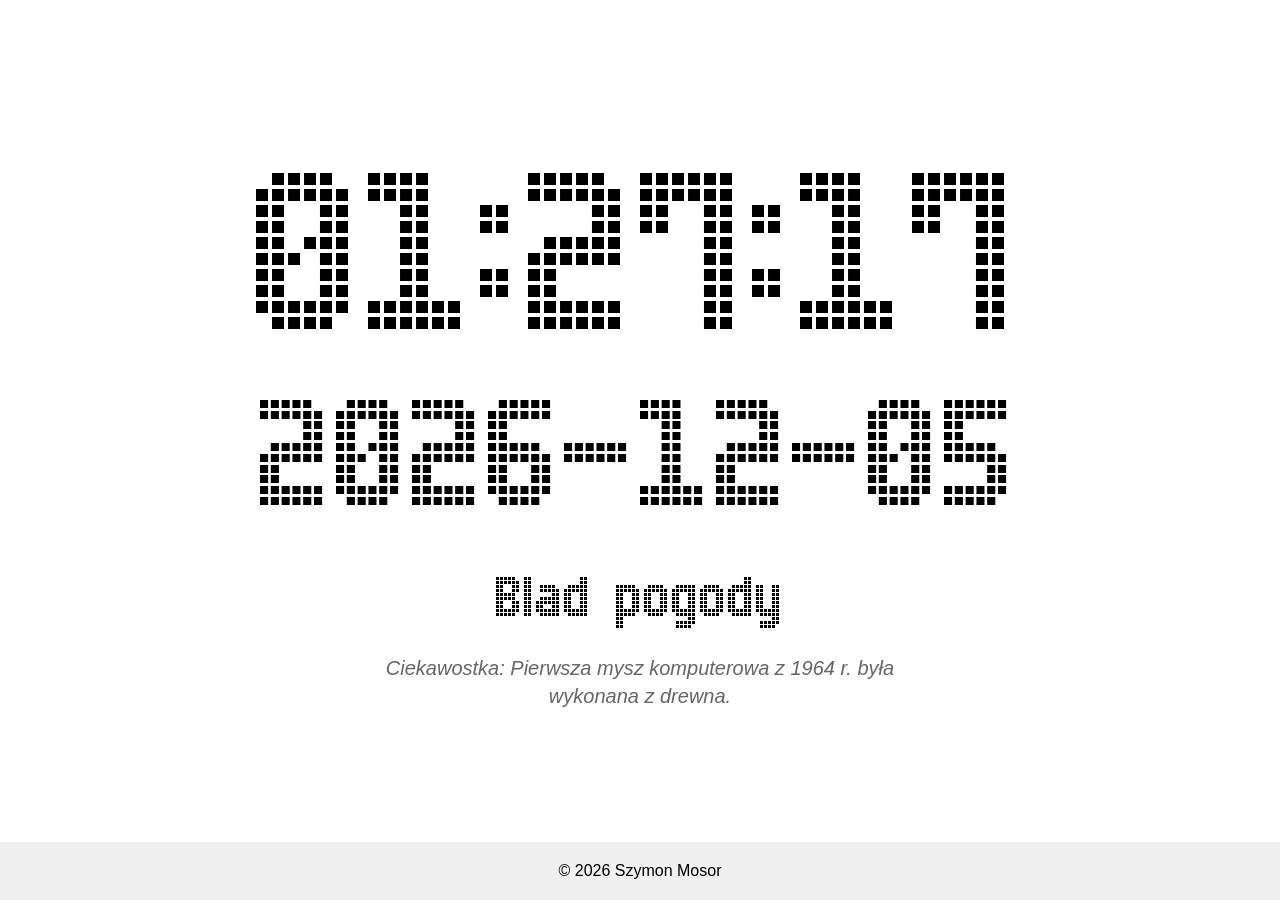
<file: index.html>
<!DOCTYPE html>
<html lang="en">

<head>
    <meta charset="UTF-8">
    <meta name="viewport" content="width=device-width, initial-scale=1.0">
    <title>Zegar1 - SM</title>
    <link rel="stylesheet" href="led/stylesheet.css">
</head>

<body>
    <main class="clock-container">
        <zegar>00:00:00</zegar>
        <data>0000-00-00</data>
        <div id="weather" class="weather-info">Ładowanie pogody...</div>
        <div id="fact" class="fact-info"></div>
    </main>
    <footer>&copy; 2026 Szymon Mosor</footer>
    <script src="skrypt.js"></script>
</body>

</html>
</file>
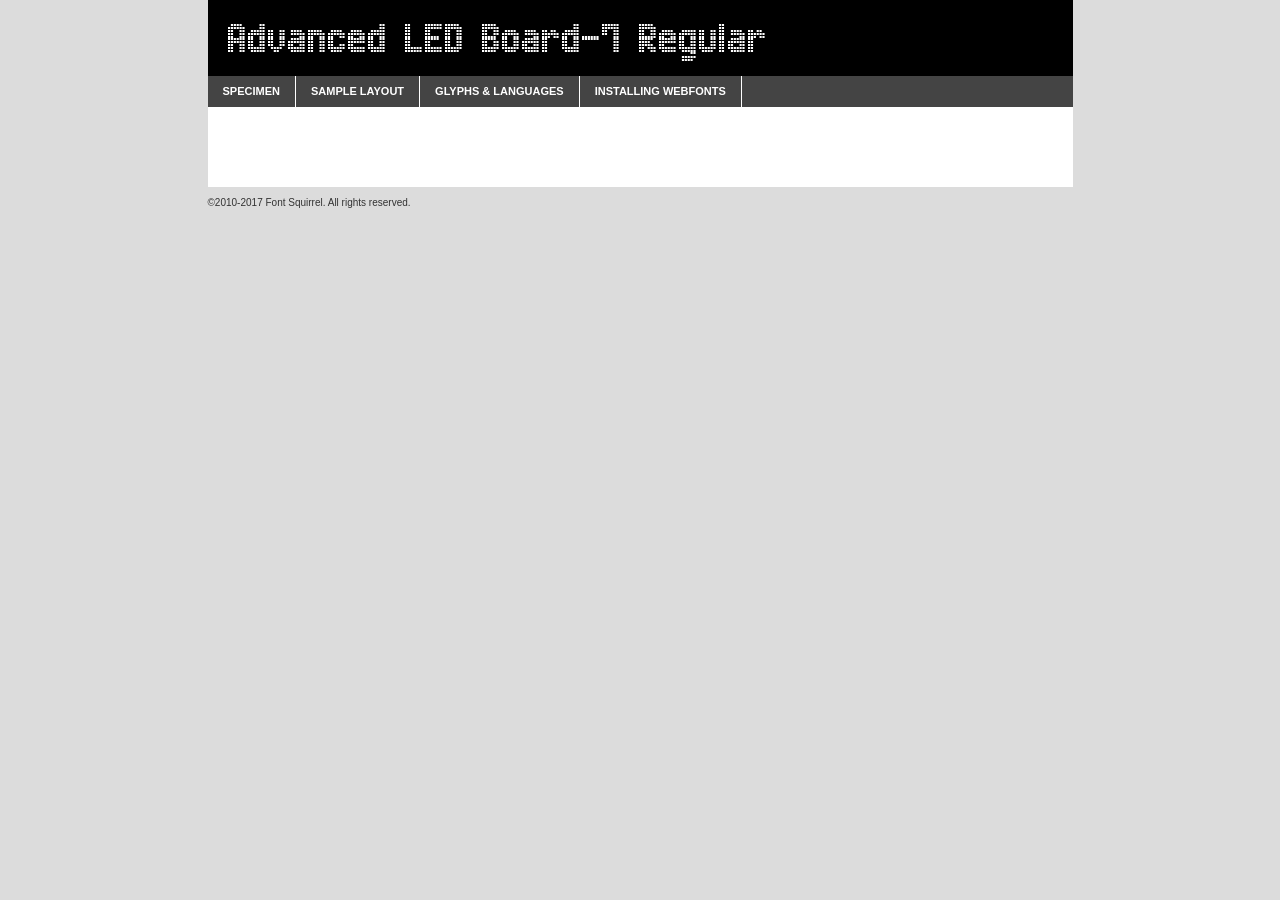
<file: led/advanced_led_board-7-demo.html>
<!DOCTYPE html PUBLIC "-//W3C//DTD XHTML 1.0 Transitional//EN"
        "http://www.w3.org/TR/xhtml1/DTD/xhtml1-transitional.dtd">

<html xmlns="http://www.w3.org/1999/xhtml" xml:lang="en" lang="en">
<head>
    <meta http-equiv="Content-Type" content="text/html; charset=utf-8"/>
    <script src="http://ajax.googleapis.com/ajax/libs/jquery/1.7.2/jquery.min.js" type="text/javascript" charset="utf-8"></script>
    <script type="text/javascript">
		(function($) {
			$.fn.easyTabs = function(option) {
				var param = jQuery.extend({ fadeSpeed: 'fast', defaultContent: 1, activeClass: 'active' }, option);
				$(this).each(function() {
					var thisId = '#' + this.id;
					if ( param.defaultContent == '' )
					{
						param.defaultContent = 1;
					}
					if ( typeof param.defaultContent == 'number' )
					{
						var defaultTab = $(thisId + ' .tabs li:eq(' + (param.defaultContent - 1) + ') a').attr('href').substr(1);
					}
					else
					{
						var defaultTab = param.defaultContent;
					}
					$(thisId + ' .tabs li a').each(function() {
						var tabToHide = $(this).attr('href').substr(1);
						$('#' + tabToHide).addClass('easytabs-tab-content');
					});
					hideAll();
					changeContent(defaultTab);

					function hideAll() {$(thisId + ' .easytabs-tab-content').hide();}

					function changeContent(tabId)
					{
						hideAll();
						$(thisId + ' .tabs li').removeClass(param.activeClass);
						$(thisId + ' .tabs li a[href=#' + tabId + ']').closest('li').addClass(param.activeClass);
						if ( param.fadeSpeed != 'none' )
						{
							$(thisId + ' #' + tabId).fadeIn(param.fadeSpeed);
						}
						else
						{
							$(thisId + ' #' + tabId).show();
						}
					}

					$(thisId + ' .tabs li').click(function() {
						var tabId = $(this).find('a').attr('href').substr(1);
						changeContent(tabId);
						return false;
					});
				});
			}
		})(jQuery);
    </script>
    <link rel="stylesheet" href="specimen_files/specimen_stylesheet.css" type="text/css" charset="utf-8"/>
    <link rel="stylesheet" href="stylesheet.css" type="text/css" charset="utf-8"/>

    <style type="text/css">
        		body {
			font-family: 'advanced_led_board-7regular';
        		}

            </style>

    <title>Advanced LED Board-7 Regular Specimen</title>


    <script type="text/javascript" charset="utf-8">
		$(document).ready(function() {
			$('#container').easyTabs({ defaultContent: 1 });
		});
    </script>
</head>

<body>
<div id="container">
    <div id="header">
		Advanced LED Board-7 Regular    </div>
    <ul class="tabs">
        <li><a href="#specimen">Specimen</a></li>
        <li><a href="#layout">Sample Layout</a></li>
                <li><a href="#glyphs">Glyphs &amp; Languages</a></li>
        <li><a href="#installing">Installing Webfonts</a></li>

    </ul>

    <div id="main_content">


        <div id="specimen">

            <div class="section">
                <div class="grid12 firstcol">
                    <div class="huge">AaBb</div>
                </div>
            </div>

            <div class="section">
                <div class="glyph_range">A&#x200B;B&#x200b;C&#x200b;D&#x200b;E&#x200b;F&#x200b;G&#x200b;H&#x200b;I&#x200b;J&#x200b;K&#x200b;L&#x200b;M&#x200b;N&#x200b;O&#x200b;P&#x200b;Q&#x200b;R&#x200b;S&#x200b;T&#x200b;U&#x200b;V&#x200b;W&#x200b;X&#x200b;Y&#x200b;Z&#x200b;a&#x200b;b&#x200b;c&#x200b;d&#x200b;e&#x200b;f&#x200b;g&#x200b;h&#x200b;i&#x200b;j&#x200b;k&#x200b;l&#x200b;m&#x200b;n&#x200b;o&#x200b;p&#x200b;q&#x200b;r&#x200b;s&#x200b;t&#x200b;u&#x200b;v&#x200b;w&#x200b;x&#x200b;y&#x200b;z&#x200b;1&#x200b;2&#x200b;3&#x200b;4&#x200b;5&#x200b;6&#x200b;7&#x200b;8&#x200b;9&#x200b;0&#x200b;&amp;&#x200b;.&#x200b;,&#x200b;?&#x200b;!&#x200b;&#64;&#x200b;(&#x200b;)&#x200b;#&#x200b;$&#x200b;%&#x200b;*&#x200b;+&#x200b;-&#x200b;=&#x200b;:&#x200b;;</div>
            </div>
            <div class="section">
                <div class="grid12 firstcol">
                    <table class="sample_table">
                        <tr>
                            <td>10</td>
                            <td class="size10">abcdefghijklmnopqrstuvwxyzABCDEFGHIJKLMNOPQRSTUVWXYZ0123456789abcdefghijklmnopqrstuvwxyzABCDEFGHIJKLMNOPQRSTUVWXYZ0123456789abcdefghijklmnopqrstuvwxyzABCDEFGHIJKLMNOPQRSTUVWXYZ</td>
                        </tr>
                        <tr>
                            <td>11</td>
                            <td class="size11">abcdefghijklmnopqrstuvwxyzABCDEFGHIJKLMNOPQRSTUVWXYZ0123456789abcdefghijklmnopqrstuvwxyzABCDEFGHIJKLMNOPQRSTUVWXYZ0123456789abcdefghijklmnopqrstuvwxyzABCDEFGHIJKLMNOPQRSTUVWXYZ</td>
                        </tr>
                        <tr>
                            <td>12</td>
                            <td class="size12">abcdefghijklmnopqrstuvwxyzABCDEFGHIJKLMNOPQRSTUVWXYZ0123456789abcdefghijklmnopqrstuvwxyzABCDEFGHIJKLMNOPQRSTUVWXYZ0123456789abcdefghijklmnopqrstuvwxyzABCDEFGHIJKLMNOPQRSTUVWXYZ</td>
                        </tr>
                        <tr>
                            <td>13</td>
                            <td class="size13">abcdefghijklmnopqrstuvwxyzABCDEFGHIJKLMNOPQRSTUVWXYZ0123456789abcdefghijklmnopqrstuvwxyzABCDEFGHIJKLMNOPQRSTUVWXYZ0123456789abcdefghijklmnopqrstuvwxyzABCDEFGHIJKLMNOPQRSTUVWXYZ</td>
                        </tr>
                        <tr>
                            <td>14</td>
                            <td class="size14">abcdefghijklmnopqrstuvwxyzABCDEFGHIJKLMNOPQRSTUVWXYZ0123456789abcdefghijklmnopqrstuvwxyzABCDEFGHIJKLMNOPQRSTUVWXYZ0123456789abcdefghijklmnopqrstuvwxyzABCDEFGHIJKLMNOPQRSTUVWXYZ</td>
                        </tr>
                        <tr>
                            <td>16</td>
                            <td class="size16">abcdefghijklmnopqrstuvwxyzABCDEFGHIJKLMNOPQRSTUVWXYZ0123456789abcdefghijklmnopqrstuvwxyzABCDEFGHIJKLMNOPQRSTUVWXYZ</td>
                        </tr>
                        <tr>
                            <td>18</td>
                            <td class="size18">abcdefghijklmnopqrstuvwxyzABCDEFGHIJKLMNOPQRSTUVWXYZ0123456789abcdefghijklmnopqrstuvwxyzABCDEFGHIJKLMNOPQRSTUVWXYZ</td>
                        </tr>
                        <tr>
                            <td>20</td>
                            <td class="size20">abcdefghijklmnopqrstuvwxyzABCDEFGHIJKLMNOPQRSTUVWXYZ0123456789abcdefghijklmnopqrstuvwxyzABCDEFGHIJKLMNOPQRSTUVWXYZ</td>
                        </tr>
                        <tr>
                            <td>24</td>
                            <td class="size24">abcdefghijklmnopqrstuvwxyzABCDEFGHIJKLMNOPQRSTUVWXYZ0123456789abcdefghijklmnopqrstuvwxyzABCDEFGHIJKLMNOPQRSTUVWXYZ</td>
                        </tr>
                        <tr>
                            <td>30</td>
                            <td class="size30">abcdefghijklmnopqrstuvwxyzABCDEFGHIJKLMNOPQRSTUVWXYZ0123456789abcdefghijklmnopqrstuvwxyzABCDEFGHIJKLMNOPQRSTUVWXYZ</td>
                        </tr>
                        <tr>
                            <td>36</td>
                            <td class="size36">abcdefghijklmnopqrstuvwxyzABCDEFGHIJKLMNOPQRSTUVWXYZ0123456789abcdefghijklmnopqrstuvwxyzABCDEFGHIJKLMNOPQRSTUVWXYZ</td>
                        </tr>
                        <tr>
                            <td>48</td>
                            <td class="size48">abcdefghijklmnopqrstuvwxyzABCDEFGHIJKLMNOPQRSTUVWXYZ0123456789abcdefghijklmnopqrstuvwxyzABCDEFGHIJKLMNOPQRSTUVWXYZ</td>
                        </tr>
                        <tr>
                            <td>60</td>
                            <td class="size60">abcdefghijklmnopqrstuvwxyzABCDEFGHIJKLMNOPQRSTUVWXYZ0123456789abcdefghijklmnopqrstuvwxyzABCDEFGHIJKLMNOPQRSTUVWXYZ</td>
                        </tr>
                        <tr>
                            <td>72</td>
                            <td class="size72">abcdefghijklmnopqrstuvwxyzABCDEFGHIJKLMNOPQRSTUVWXYZ0123456789abcdefghijklmnopqrstuvwxyzABCDEFGHIJKLMNOPQRSTUVWXYZ</td>
                        </tr>
                        <tr>
                            <td>90</td>
                            <td class="size90">abcdefghijklmnopqrstuvwxyzABCDEFGHIJKLMNOPQRSTUVWXYZ0123456789abcdefghijklmnopqrstuvwxyzABCDEFGHIJKLMNOPQRSTUVWXYZ</td>
                        </tr>
                    </table>

                </div>

            </div>


            <div class="section" id="bodycomparison">


                <div id="xheight">
                    <div class="fontbody">&#x25FC;&#x25FC;&#x25FC;&#x25FC;&#x25FC;&#x25FC;&#x25FC;&#x25FC;&#x25FC;&#x25FC;&#x25FC;&#x25FC;&#x25FC;&#x25FC;&#x25FC;&#x25FC;&#x25FC;&#x25FC;&#x25FC;&#x25FC;&#x25FC;&#x25FC;&#x25FC;&#x25FC;&#x25FC;&#x25FC;&#x25FC;&#x25FC;&#x25FC;&#x25FC;&#x25FC;&#x25FC;&#x25FC;&#x25FC;&#x25FC;&#x25FC;&#x25FC;&#x25FC;&#x25FC;&#x25FC;&#x25FC;&#x25FC;&#x25FC;&#x25FC;&#x25FC;&#x25FC;&#x25FC;&#x25FC;&#x25FC;&#x25FC;&#x25FC;&#x25FC;&#x25FC;&#x25FC;&#x25FC;&#x25FC;&#x25FC;&#x25FC;&#x25FC;&#x25FC;&#x25FC;&#x25FC;&#x25FC;&#x25FC;&#x25FC;&#x25FC;&#x25FC;&#x25FC;&#x25FC;&#x25FC;&#x25FC;&#x25FC;&#x25FC;&#x25FC;&#x25FC;&#x25FC;&#x25FC;&#x25FC;&#x25FC;&#x25FC;&#x25FC;&#x25FC;&#x25FC;&#x25FC;&#x25FC;&#x25FC;&#x25FC;&#x25FC;&#x25FC;&#x25FC;&#x25FC;&#x25FC;&#x25FC;&#x25FC;&#x25FC;&#x25FC;&#x25FC;&#x25FC;&#x25FC;body</div>
                    <div class="arialbody">body</div>
                    <div class="verdanabody">body</div>
                    <div class="georgiabody">body</div>
                </div>
                <div class="fontbody" style="z-index:1">
                    body<span>Advanced LED Board-7 Regular</span>
                </div>
                <div class="arialbody" style="z-index:1">
                    body<span>Arial</span>
                </div>
                <div class="verdanabody" style="z-index:1">
                    body<span>Verdana</span>
                </div>
                <div class="georgiabody" style="z-index:1">
                    body<span>Georgia</span>
                </div>


            </div>


            <div class="section psample psample_row1" id="">

                <div class="grid2 firstcol">
                    <p class="size10"><span>10.</span>Aenean lacinia bibendum nulla sed consectetur. Fusce dapibus, tellus ac cursus commodo, tortor mauris condimentum nibh, ut fermentum massa justo sit amet risus. Nullam id dolor id nibh ultricies vehicula ut id elit. Cum sociis natoque penatibus et magnis dis parturient montes, nascetur ridiculus mus. Nulla vitae elit libero, a pharetra augue.</p>

                </div>
                <div class="grid3">
                    <p class="size11"><span>11.</span>Aenean lacinia bibendum nulla sed consectetur. Fusce dapibus, tellus ac cursus commodo, tortor mauris condimentum nibh, ut fermentum massa justo sit amet risus. Nullam id dolor id nibh ultricies vehicula ut id elit. Cum sociis natoque penatibus et magnis dis parturient montes, nascetur ridiculus mus. Nulla vitae elit libero, a pharetra augue.</p>

                </div>
                <div class="grid3">
                    <p class="size12"><span>12.</span>Aenean lacinia bibendum nulla sed consectetur. Fusce dapibus, tellus ac cursus commodo, tortor mauris condimentum nibh, ut fermentum massa justo sit amet risus. Nullam id dolor id nibh ultricies vehicula ut id elit. Cum sociis natoque penatibus et magnis dis parturient montes, nascetur ridiculus mus. Nulla vitae elit libero, a pharetra augue.</p>

                </div>
                <div class="grid4">
                    <p class="size13"><span>13.</span>Aenean lacinia bibendum nulla sed consectetur. Fusce dapibus, tellus ac cursus commodo, tortor mauris condimentum nibh, ut fermentum massa justo sit amet risus. Nullam id dolor id nibh ultricies vehicula ut id elit. Cum sociis natoque penatibus et magnis dis parturient montes, nascetur ridiculus mus. Nulla vitae elit libero, a pharetra augue.</p>

                </div>
                <div class="white_blend"></div>

            </div>
            <div class="section psample psample_row2" id="">
                <div class="grid3 firstcol">
                    <p class="size14"><span>14.</span>Aenean lacinia bibendum nulla sed consectetur. Fusce dapibus, tellus ac cursus commodo, tortor mauris condimentum nibh, ut fermentum massa justo sit amet risus. Nullam id dolor id nibh ultricies vehicula ut id elit. Cum sociis natoque penatibus et magnis dis parturient montes, nascetur ridiculus mus. Nulla vitae elit libero, a pharetra augue.</p>

                </div>
                <div class="grid4">
                    <p class="size16"><span>16.</span>Aenean lacinia bibendum nulla sed consectetur. Fusce dapibus, tellus ac cursus commodo, tortor mauris condimentum nibh, ut fermentum massa justo sit amet risus. Nullam id dolor id nibh ultricies vehicula ut id elit. Cum sociis natoque penatibus et magnis dis parturient montes, nascetur ridiculus mus. Nulla vitae elit libero, a pharetra augue.</p>

                </div>
                <div class="grid5">
                    <p class="size18"><span>18.</span>Aenean lacinia bibendum nulla sed consectetur. Fusce dapibus, tellus ac cursus commodo, tortor mauris condimentum nibh, ut fermentum massa justo sit amet risus. Nullam id dolor id nibh ultricies vehicula ut id elit. Cum sociis natoque penatibus et magnis dis parturient montes, nascetur ridiculus mus. Nulla vitae elit libero, a pharetra augue.</p>

                </div>

                <div class="white_blend"></div>

            </div>

            <div class="section psample psample_row3" id="">
                <div class="grid5 firstcol">
                    <p class="size20"><span>20.</span>Aenean lacinia bibendum nulla sed consectetur. Fusce dapibus, tellus ac cursus commodo, tortor mauris condimentum nibh, ut fermentum massa justo sit amet risus. Nullam id dolor id nibh ultricies vehicula ut id elit. Cum sociis natoque penatibus et magnis dis parturient montes, nascetur ridiculus mus. Nulla vitae elit libero, a pharetra augue.</p>
                </div>
                <div class="grid7">
                    <p class="size24"><span>24.</span>Aenean lacinia bibendum nulla sed consectetur. Fusce dapibus, tellus ac cursus commodo, tortor mauris condimentum nibh, ut fermentum massa justo sit amet risus. Nullam id dolor id nibh ultricies vehicula ut id elit. Cum sociis natoque penatibus et magnis dis parturient montes, nascetur ridiculus mus. Nulla vitae elit libero, a pharetra augue.</p>
                </div>

                <div class="white_blend"></div>

            </div>

            <div class="section psample psample_row4" id="">
                <div class="grid12 firstcol">
                    <p class="size30"><span>30.</span>Aenean lacinia bibendum nulla sed consectetur. Fusce dapibus, tellus ac cursus commodo, tortor mauris condimentum nibh, ut fermentum massa justo sit amet risus. Nullam id dolor id nibh ultricies vehicula ut id elit. Cum sociis natoque penatibus et magnis dis parturient montes, nascetur ridiculus mus. Nulla vitae elit libero, a pharetra augue.</p>
                </div>
                <div class="white_blend"></div>

            </div>


            <div class="section psample psample_row1 fullreverse">
                <div class="grid2 firstcol">
                    <p class="size10"><span>10.</span>Aenean lacinia bibendum nulla sed consectetur. Fusce dapibus, tellus ac cursus commodo, tortor mauris condimentum nibh, ut fermentum massa justo sit amet risus. Nullam id dolor id nibh ultricies vehicula ut id elit. Cum sociis natoque penatibus et magnis dis parturient montes, nascetur ridiculus mus. Nulla vitae elit libero, a pharetra augue.</p>

                </div>
                <div class="grid3">
                    <p class="size11"><span>11.</span>Aenean lacinia bibendum nulla sed consectetur. Fusce dapibus, tellus ac cursus commodo, tortor mauris condimentum nibh, ut fermentum massa justo sit amet risus. Nullam id dolor id nibh ultricies vehicula ut id elit. Cum sociis natoque penatibus et magnis dis parturient montes, nascetur ridiculus mus. Nulla vitae elit libero, a pharetra augue.</p>

                </div>
                <div class="grid3">
                    <p class="size12"><span>12.</span>Aenean lacinia bibendum nulla sed consectetur. Fusce dapibus, tellus ac cursus commodo, tortor mauris condimentum nibh, ut fermentum massa justo sit amet risus. Nullam id dolor id nibh ultricies vehicula ut id elit. Cum sociis natoque penatibus et magnis dis parturient montes, nascetur ridiculus mus. Nulla vitae elit libero, a pharetra augue.</p>

                </div>
                <div class="grid4">
                    <p class="size13"><span>13.</span>Aenean lacinia bibendum nulla sed consectetur. Fusce dapibus, tellus ac cursus commodo, tortor mauris condimentum nibh, ut fermentum massa justo sit amet risus. Nullam id dolor id nibh ultricies vehicula ut id elit. Cum sociis natoque penatibus et magnis dis parturient montes, nascetur ridiculus mus. Nulla vitae elit libero, a pharetra augue.</p>

                </div>
                <div class="black_blend"></div>

            </div>

            <div class="section psample psample_row2 fullreverse">
                <div class="grid3 firstcol">
                    <p class="size14"><span>14.</span>Aenean lacinia bibendum nulla sed consectetur. Fusce dapibus, tellus ac cursus commodo, tortor mauris condimentum nibh, ut fermentum massa justo sit amet risus. Nullam id dolor id nibh ultricies vehicula ut id elit. Cum sociis natoque penatibus et magnis dis parturient montes, nascetur ridiculus mus. Nulla vitae elit libero, a pharetra augue.</p>

                </div>
                <div class="grid4">
                    <p class="size16"><span>16.</span>Aenean lacinia bibendum nulla sed consectetur. Fusce dapibus, tellus ac cursus commodo, tortor mauris condimentum nibh, ut fermentum massa justo sit amet risus. Nullam id dolor id nibh ultricies vehicula ut id elit. Cum sociis natoque penatibus et magnis dis parturient montes, nascetur ridiculus mus. Nulla vitae elit libero, a pharetra augue.</p>

                </div>
                <div class="grid5">
                    <p class="size18"><span>18.</span>Aenean lacinia bibendum nulla sed consectetur. Fusce dapibus, tellus ac cursus commodo, tortor mauris condimentum nibh, ut fermentum massa justo sit amet risus. Nullam id dolor id nibh ultricies vehicula ut id elit. Cum sociis natoque penatibus et magnis dis parturient montes, nascetur ridiculus mus. Nulla vitae elit libero, a pharetra augue.</p>

                </div>
                <div class="black_blend"></div>

            </div>

            <div class="section psample fullreverse psample_row3" id="">
                <div class="grid5 firstcol">
                    <p class="size20"><span>20.</span>Aenean lacinia bibendum nulla sed consectetur. Fusce dapibus, tellus ac cursus commodo, tortor mauris condimentum nibh, ut fermentum massa justo sit amet risus. Nullam id dolor id nibh ultricies vehicula ut id elit. Cum sociis natoque penatibus et magnis dis parturient montes, nascetur ridiculus mus. Nulla vitae elit libero, a pharetra augue.</p>
                </div>
                <div class="grid7">
                    <p class="size24"><span>24.</span>Aenean lacinia bibendum nulla sed consectetur. Fusce dapibus, tellus ac cursus commodo, tortor mauris condimentum nibh, ut fermentum massa justo sit amet risus. Nullam id dolor id nibh ultricies vehicula ut id elit. Cum sociis natoque penatibus et magnis dis parturient montes, nascetur ridiculus mus. Nulla vitae elit libero, a pharetra augue.</p>
                </div>

                <div class="black_blend"></div>

            </div>

            <div class="section psample fullreverse psample_row4" id="" style="border-bottom: 20px #000 solid;">
                <div class="grid12 firstcol">
                    <p class="size30"><span>30.</span>Aenean lacinia bibendum nulla sed consectetur. Fusce dapibus, tellus ac cursus commodo, tortor mauris condimentum nibh, ut fermentum massa justo sit amet risus. Nullam id dolor id nibh ultricies vehicula ut id elit. Cum sociis natoque penatibus et magnis dis parturient montes, nascetur ridiculus mus. Nulla vitae elit libero, a pharetra augue.</p>
                </div>
                <div class="black_blend"></div>

            </div>


        </div>

        <div id="layout">

            <div class="section">

                <div class="grid12 firstcol">
                    <h1>Lorem Ipsum Dolor</h1>
                    <h2>Etiam porta sem malesuada magna mollis euismod</h2>

                    <p class="byline">By <a href="#link">Aenean Lacinia</a></p>
                </div>
            </div>
            <div class="section">
                <div class="grid8 firstcol">
                    <p class="large">Donec sed odio dui. Morbi leo risus, porta ac consectetur ac, vestibulum at eros. Fusce dapibus, tellus ac cursus commodo, tortor mauris condimentum nibh, ut fermentum massa justo sit amet risus. </p>


                    <h3>Pellentesque ornare sem</h3>

                    <p>Maecenas sed diam eget risus varius blandit sit amet non magna. Maecenas faucibus mollis interdum. Donec ullamcorper nulla non metus auctor fringilla. Nullam id dolor id nibh ultricies vehicula ut id elit. Nullam id dolor id nibh ultricies vehicula ut id elit. </p>

                    <p>Aenean eu leo quam. Pellentesque ornare sem lacinia quam venenatis vestibulum. Lorem ipsum dolor sit amet, consectetur adipiscing elit. Cum sociis natoque penatibus et magnis dis parturient montes, nascetur ridiculus mus. </p>

                    <p>Nulla vitae elit libero, a pharetra augue. Praesent commodo cursus magna, vel scelerisque nisl consectetur et. Aenean lacinia bibendum nulla sed consectetur. </p>

                    <p>Nullam quis risus eget urna mollis ornare vel eu leo. Nullam quis risus eget urna mollis ornare vel eu leo. Maecenas sed diam eget risus varius blandit sit amet non magna. Donec ullamcorper nulla non metus auctor fringilla. </p>

                    <h3>Cras mattis consectetur</h3>

                    <p>Aenean eu leo quam. Pellentesque ornare sem lacinia quam venenatis vestibulum. Aenean lacinia bibendum nulla sed consectetur. Integer posuere erat a ante venenatis dapibus posuere velit aliquet. Cras mattis consectetur purus sit amet fermentum. </p>

                    <p>Nullam id dolor id nibh ultricies vehicula ut id elit. Nullam quis risus eget urna mollis ornare vel eu leo. Cras mattis consectetur purus sit amet fermentum.</p>
                </div>

                <div class="grid4 sidebar">

                    <div class="box reverse">
                        <p class="last">Nullam quis risus eget urna mollis ornare vel eu leo. Donec ullamcorper nulla non metus auctor fringilla. Cras mattis consectetur purus sit amet fermentum. Sed posuere consectetur est at lobortis. Lorem ipsum dolor sit amet, consectetur adipiscing elit. </p>
                    </div>

                    <p class="caption">Maecenas sed diam eget risus varius.</p>

                    <p>Vestibulum id ligula porta felis euismod semper. Integer posuere erat a ante venenatis dapibus posuere velit aliquet. Vestibulum id ligula porta felis euismod semper. Sed posuere consectetur est at lobortis. Maecenas sed diam eget risus varius blandit sit amet non magna. Fusce dapibus, tellus ac cursus commodo, tortor mauris condimentum nibh, ut fermentum massa justo sit amet risus. </p>


                    <p>Duis mollis, est non commodo luctus, nisi erat porttitor ligula, eget lacinia odio sem nec elit. Aenean lacinia bibendum nulla sed consectetur. Vivamus sagittis lacus vel augue laoreet rutrum faucibus dolor auctor. Aenean lacinia bibendum nulla sed consectetur. Nullam quis risus eget urna mollis ornare vel eu leo. </p>

                    <p>Praesent commodo cursus magna, vel scelerisque nisl consectetur et. Donec ullamcorper nulla non metus auctor fringilla. Maecenas faucibus mollis interdum. Fusce dapibus, tellus ac cursus commodo, tortor mauris condimentum nibh, ut fermentum massa justo sit amet risus. </p>

                </div>
            </div>

        </div>


		

        <div id="glyphs">
            <div class="section">
                <div class="grid12 firstcol">

                    <h1>Language Support</h1>
                    <p>The subset of Advanced LED Board-7 Regular in this kit supports the following languages:<br/>

						Albanian, Basque, Breton, Chamorro, Danish, Dutch, English, Faroese, Finnish, French, Frisian, Galician, German, Icelandic, Italian, Malagasy, Norwegian, Portuguese, Spanish, Alsatian, Aragonese, Arapaho, Arrernte, Asturian, Aymara, Bislama, Cebuano, Corsican, Fijian, French_creole, Genoese, Gilbertese, Greenlandic, Haitian_creole, Hiligaynon, Hmong, Hopi, Ibanag, Iloko_ilokano, Indonesian, Interglossa_glosa, Interlingua, Irish_gaelic, Jerriais, Lojban, Lombard, Luxembourgeois, Manx, Mohawk, Norfolk_pitcairnese, Occitan, Oromo, Pangasinan, Papiamento, Piedmontese, Potawatomi, Rhaeto-romance, Romansh, Rotokas, Sami_lule, Samoan, Sardinian, Scots_gaelic, Seychelles_creole, Shona, Sicilian, Somali, Southern_ndebele, Swahili, Swati_swazi, Tagalog_filipino_pilipino, Tetum, Tok_pisin, Uyghur_latinized, Volapuk, Walloon, Warlpiri, Xhosa, Yapese, Zulu, Latinbasic, Ubasic, Demo                    </p>
                    <h1>Glyph Chart</h1>
                    <p>The subset of Advanced LED Board-7 Regular in this kit includes all the glyphs listed below. Unicode entities are included above each glyph to help you insert individual characters into your layout.</p>
                    <div id="glyph_chart">

						                            																				                                <div><p>&amp;#13;</p>&#13;</div>
																				                                <div><p>&amp;#32;</p>&#32;</div>
																				                                <div><p>&amp;#33;</p>&#33;</div>
																				                                <div><p>&amp;#34;</p>&#34;</div>
																				                                <div><p>&amp;#35;</p>&#35;</div>
																				                                <div><p>&amp;#36;</p>&#36;</div>
																				                                <div><p>&amp;#37;</p>&#37;</div>
																				                                <div><p>&amp;#38;</p>&#38;</div>
																				                                <div><p>&amp;#39;</p>&#39;</div>
																				                                <div><p>&amp;#40;</p>&#40;</div>
																				                                <div><p>&amp;#41;</p>&#41;</div>
																				                                <div><p>&amp;#42;</p>&#42;</div>
																				                                <div><p>&amp;#43;</p>&#43;</div>
																				                                <div><p>&amp;#44;</p>&#44;</div>
																				                                <div><p>&amp;#45;</p>&#45;</div>
																				                                <div><p>&amp;#46;</p>&#46;</div>
																				                                <div><p>&amp;#47;</p>&#47;</div>
																				                                <div><p>&amp;#48;</p>&#48;</div>
																				                                <div><p>&amp;#49;</p>&#49;</div>
																				                                <div><p>&amp;#50;</p>&#50;</div>
																				                                <div><p>&amp;#51;</p>&#51;</div>
																				                                <div><p>&amp;#52;</p>&#52;</div>
																				                                <div><p>&amp;#53;</p>&#53;</div>
																				                                <div><p>&amp;#54;</p>&#54;</div>
																				                                <div><p>&amp;#55;</p>&#55;</div>
																				                                <div><p>&amp;#56;</p>&#56;</div>
																				                                <div><p>&amp;#57;</p>&#57;</div>
																				                                <div><p>&amp;#58;</p>&#58;</div>
																				                                <div><p>&amp;#59;</p>&#59;</div>
																				                                <div><p>&amp;#60;</p>&#60;</div>
																				                                <div><p>&amp;#61;</p>&#61;</div>
																				                                <div><p>&amp;#62;</p>&#62;</div>
																				                                <div><p>&amp;#63;</p>&#63;</div>
																				                                <div><p>&amp;#64;</p>&#64;</div>
																				                                <div><p>&amp;#65;</p>&#65;</div>
																				                                <div><p>&amp;#66;</p>&#66;</div>
																				                                <div><p>&amp;#67;</p>&#67;</div>
																				                                <div><p>&amp;#68;</p>&#68;</div>
																				                                <div><p>&amp;#69;</p>&#69;</div>
																				                                <div><p>&amp;#70;</p>&#70;</div>
																				                                <div><p>&amp;#71;</p>&#71;</div>
																				                                <div><p>&amp;#72;</p>&#72;</div>
																				                                <div><p>&amp;#73;</p>&#73;</div>
																				                                <div><p>&amp;#74;</p>&#74;</div>
																				                                <div><p>&amp;#75;</p>&#75;</div>
																				                                <div><p>&amp;#76;</p>&#76;</div>
																				                                <div><p>&amp;#77;</p>&#77;</div>
																				                                <div><p>&amp;#78;</p>&#78;</div>
																				                                <div><p>&amp;#79;</p>&#79;</div>
																				                                <div><p>&amp;#80;</p>&#80;</div>
																				                                <div><p>&amp;#81;</p>&#81;</div>
																				                                <div><p>&amp;#82;</p>&#82;</div>
																				                                <div><p>&amp;#83;</p>&#83;</div>
																				                                <div><p>&amp;#84;</p>&#84;</div>
																				                                <div><p>&amp;#85;</p>&#85;</div>
																				                                <div><p>&amp;#86;</p>&#86;</div>
																				                                <div><p>&amp;#87;</p>&#87;</div>
																				                                <div><p>&amp;#88;</p>&#88;</div>
																				                                <div><p>&amp;#89;</p>&#89;</div>
																				                                <div><p>&amp;#90;</p>&#90;</div>
																				                                <div><p>&amp;#91;</p>&#91;</div>
																				                                <div><p>&amp;#92;</p>&#92;</div>
																				                                <div><p>&amp;#93;</p>&#93;</div>
																				                                <div><p>&amp;#94;</p>&#94;</div>
																				                                <div><p>&amp;#95;</p>&#95;</div>
																				                                <div><p>&amp;#96;</p>&#96;</div>
																				                                <div><p>&amp;#97;</p>&#97;</div>
																				                                <div><p>&amp;#98;</p>&#98;</div>
																				                                <div><p>&amp;#99;</p>&#99;</div>
																				                                <div><p>&amp;#100;</p>&#100;</div>
																				                                <div><p>&amp;#101;</p>&#101;</div>
																				                                <div><p>&amp;#102;</p>&#102;</div>
																				                                <div><p>&amp;#103;</p>&#103;</div>
																				                                <div><p>&amp;#104;</p>&#104;</div>
																				                                <div><p>&amp;#105;</p>&#105;</div>
																				                                <div><p>&amp;#106;</p>&#106;</div>
																				                                <div><p>&amp;#107;</p>&#107;</div>
																				                                <div><p>&amp;#108;</p>&#108;</div>
																				                                <div><p>&amp;#109;</p>&#109;</div>
																				                                <div><p>&amp;#110;</p>&#110;</div>
																				                                <div><p>&amp;#111;</p>&#111;</div>
																				                                <div><p>&amp;#112;</p>&#112;</div>
																				                                <div><p>&amp;#113;</p>&#113;</div>
																				                                <div><p>&amp;#114;</p>&#114;</div>
																				                                <div><p>&amp;#115;</p>&#115;</div>
																				                                <div><p>&amp;#116;</p>&#116;</div>
																				                                <div><p>&amp;#117;</p>&#117;</div>
																				                                <div><p>&amp;#118;</p>&#118;</div>
																				                                <div><p>&amp;#119;</p>&#119;</div>
																				                                <div><p>&amp;#120;</p>&#120;</div>
																				                                <div><p>&amp;#121;</p>&#121;</div>
																				                                <div><p>&amp;#122;</p>&#122;</div>
																				                                <div><p>&amp;#123;</p>&#123;</div>
																				                                <div><p>&amp;#124;</p>&#124;</div>
																				                                <div><p>&amp;#125;</p>&#125;</div>
																				                                <div><p>&amp;#126;</p>&#126;</div>
																				                                <div><p>&amp;#160;</p>&#160;</div>
																				                                <div><p>&amp;#161;</p>&#161;</div>
																				                                <div><p>&amp;#162;</p>&#162;</div>
																				                                <div><p>&amp;#163;</p>&#163;</div>
																				                                <div><p>&amp;#164;</p>&#164;</div>
																				                                <div><p>&amp;#165;</p>&#165;</div>
																				                                <div><p>&amp;#166;</p>&#166;</div>
																				                                <div><p>&amp;#167;</p>&#167;</div>
																				                                <div><p>&amp;#168;</p>&#168;</div>
																				                                <div><p>&amp;#169;</p>&#169;</div>
																				                                <div><p>&amp;#170;</p>&#170;</div>
																				                                <div><p>&amp;#171;</p>&#171;</div>
																				                                <div><p>&amp;#172;</p>&#172;</div>
																				                                <div><p>&amp;#173;</p>&#173;</div>
																				                                <div><p>&amp;#174;</p>&#174;</div>
																				                                <div><p>&amp;#176;</p>&#176;</div>
																				                                <div><p>&amp;#177;</p>&#177;</div>
																				                                <div><p>&amp;#178;</p>&#178;</div>
																				                                <div><p>&amp;#179;</p>&#179;</div>
																				                                <div><p>&amp;#180;</p>&#180;</div>
																				                                <div><p>&amp;#181;</p>&#181;</div>
																				                                <div><p>&amp;#182;</p>&#182;</div>
																				                                <div><p>&amp;#183;</p>&#183;</div>
																				                                <div><p>&amp;#184;</p>&#184;</div>
																				                                <div><p>&amp;#185;</p>&#185;</div>
																				                                <div><p>&amp;#186;</p>&#186;</div>
																				                                <div><p>&amp;#187;</p>&#187;</div>
																				                                <div><p>&amp;#188;</p>&#188;</div>
																				                                <div><p>&amp;#189;</p>&#189;</div>
																				                                <div><p>&amp;#190;</p>&#190;</div>
																				                                <div><p>&amp;#191;</p>&#191;</div>
																				                                <div><p>&amp;#192;</p>&#192;</div>
																				                                <div><p>&amp;#193;</p>&#193;</div>
																				                                <div><p>&amp;#194;</p>&#194;</div>
																				                                <div><p>&amp;#195;</p>&#195;</div>
																				                                <div><p>&amp;#196;</p>&#196;</div>
																				                                <div><p>&amp;#197;</p>&#197;</div>
																				                                <div><p>&amp;#198;</p>&#198;</div>
																				                                <div><p>&amp;#199;</p>&#199;</div>
																				                                <div><p>&amp;#200;</p>&#200;</div>
																				                                <div><p>&amp;#201;</p>&#201;</div>
																				                                <div><p>&amp;#202;</p>&#202;</div>
																				                                <div><p>&amp;#203;</p>&#203;</div>
																				                                <div><p>&amp;#204;</p>&#204;</div>
																				                                <div><p>&amp;#205;</p>&#205;</div>
																				                                <div><p>&amp;#206;</p>&#206;</div>
																				                                <div><p>&amp;#207;</p>&#207;</div>
																				                                <div><p>&amp;#208;</p>&#208;</div>
																				                                <div><p>&amp;#209;</p>&#209;</div>
																				                                <div><p>&amp;#210;</p>&#210;</div>
																				                                <div><p>&amp;#211;</p>&#211;</div>
																				                                <div><p>&amp;#212;</p>&#212;</div>
																				                                <div><p>&amp;#213;</p>&#213;</div>
																				                                <div><p>&amp;#214;</p>&#214;</div>
																				                                <div><p>&amp;#215;</p>&#215;</div>
																				                                <div><p>&amp;#216;</p>&#216;</div>
																				                                <div><p>&amp;#217;</p>&#217;</div>
																				                                <div><p>&amp;#218;</p>&#218;</div>
																				                                <div><p>&amp;#219;</p>&#219;</div>
																				                                <div><p>&amp;#220;</p>&#220;</div>
																				                                <div><p>&amp;#221;</p>&#221;</div>
																				                                <div><p>&amp;#222;</p>&#222;</div>
																				                                <div><p>&amp;#223;</p>&#223;</div>
																				                                <div><p>&amp;#224;</p>&#224;</div>
																				                                <div><p>&amp;#225;</p>&#225;</div>
																				                                <div><p>&amp;#226;</p>&#226;</div>
																				                                <div><p>&amp;#227;</p>&#227;</div>
																				                                <div><p>&amp;#228;</p>&#228;</div>
																				                                <div><p>&amp;#229;</p>&#229;</div>
																				                                <div><p>&amp;#230;</p>&#230;</div>
																				                                <div><p>&amp;#231;</p>&#231;</div>
																				                                <div><p>&amp;#232;</p>&#232;</div>
																				                                <div><p>&amp;#233;</p>&#233;</div>
																				                                <div><p>&amp;#234;</p>&#234;</div>
																				                                <div><p>&amp;#235;</p>&#235;</div>
																				                                <div><p>&amp;#236;</p>&#236;</div>
																				                                <div><p>&amp;#237;</p>&#237;</div>
																				                                <div><p>&amp;#238;</p>&#238;</div>
																				                                <div><p>&amp;#239;</p>&#239;</div>
																				                                <div><p>&amp;#240;</p>&#240;</div>
																				                                <div><p>&amp;#241;</p>&#241;</div>
																				                                <div><p>&amp;#242;</p>&#242;</div>
																				                                <div><p>&amp;#243;</p>&#243;</div>
																				                                <div><p>&amp;#244;</p>&#244;</div>
																				                                <div><p>&amp;#245;</p>&#245;</div>
																				                                <div><p>&amp;#246;</p>&#246;</div>
																				                                <div><p>&amp;#247;</p>&#247;</div>
																				                                <div><p>&amp;#248;</p>&#248;</div>
																				                                <div><p>&amp;#249;</p>&#249;</div>
																				                                <div><p>&amp;#250;</p>&#250;</div>
																				                                <div><p>&amp;#251;</p>&#251;</div>
																				                                <div><p>&amp;#252;</p>&#252;</div>
																				                                <div><p>&amp;#253;</p>&#253;</div>
																				                                <div><p>&amp;#254;</p>&#254;</div>
																				                                <div><p>&amp;#255;</p>&#255;</div>
																				                                <div><p>&amp;#338;</p>&#338;</div>
																				                                <div><p>&amp;#339;</p>&#339;</div>
																				                                <div><p>&amp;#376;</p>&#376;</div>
																				                                <div><p>&amp;#710;</p>&#710;</div>
																				                                <div><p>&amp;#732;</p>&#732;</div>
																				                                <div><p>&amp;#8192;</p>&#8192;</div>
																				                                <div><p>&amp;#8193;</p>&#8193;</div>
																				                                <div><p>&amp;#8194;</p>&#8194;</div>
																				                                <div><p>&amp;#8195;</p>&#8195;</div>
																				                                <div><p>&amp;#8196;</p>&#8196;</div>
																				                                <div><p>&amp;#8197;</p>&#8197;</div>
																				                                <div><p>&amp;#8198;</p>&#8198;</div>
																				                                <div><p>&amp;#8199;</p>&#8199;</div>
																				                                <div><p>&amp;#8200;</p>&#8200;</div>
																				                                <div><p>&amp;#8201;</p>&#8201;</div>
																				                                <div><p>&amp;#8202;</p>&#8202;</div>
																				                                <div><p>&amp;#8208;</p>&#8208;</div>
																				                                <div><p>&amp;#8209;</p>&#8209;</div>
																				                                <div><p>&amp;#8210;</p>&#8210;</div>
																				                                <div><p>&amp;#8211;</p>&#8211;</div>
																				                                <div><p>&amp;#8212;</p>&#8212;</div>
																				                                <div><p>&amp;#8216;</p>&#8216;</div>
																				                                <div><p>&amp;#8217;</p>&#8217;</div>
																				                                <div><p>&amp;#8218;</p>&#8218;</div>
																				                                <div><p>&amp;#8220;</p>&#8220;</div>
																				                                <div><p>&amp;#8221;</p>&#8221;</div>
																				                                <div><p>&amp;#8222;</p>&#8222;</div>
																				                                <div><p>&amp;#8226;</p>&#8226;</div>
																				                                <div><p>&amp;#8230;</p>&#8230;</div>
																				                                <div><p>&amp;#8239;</p>&#8239;</div>
																				                                <div><p>&amp;#8249;</p>&#8249;</div>
																				                                <div><p>&amp;#8250;</p>&#8250;</div>
																				                                <div><p>&amp;#8287;</p>&#8287;</div>
																				                                <div><p>&amp;#8364;</p>&#8364;</div>
																				                                <div><p>&amp;#8482;</p>&#8482;</div>
																				                                <div><p>&amp;#9724;</p>&#9724;</div>
																				                                <div><p>&amp;#64257;</p>&#64257;</div>
																				                                <div><p>&amp;#64258;</p>&#64258;</div>
																																													                    </div>
                </div>


            </div>
        </div>


        <div id="specs">

        </div>

        <div id="installing">
            <div class="section">
                <div class="grid7 firstcol">
                    <h1>Installing Webfonts</h1>

                    <p>Webfonts are supported by all major browser platforms but not all in the same way. There are currently four different font formats that must be included in order to target all browsers. This includes TTF, WOFF, EOT and SVG.</p>

                    <h2>1. Upload your webfonts</h2>
                    <p>You must upload your webfont kit to your website. They should be in or near the same directory as your CSS files.</p>

                    <h2>2. Include the webfont stylesheet</h2>
                    <p>A special CSS @font-face declaration helps the various browsers select the appropriate font it needs without causing you a bunch of headaches. Learn more about this syntax by reading the <a href="https://www.fontspring.com/blog/further-hardening-of-the-bulletproof-syntax">Fontspring blog post</a> about it. The code for it is as follows:</p>


                    <code>
                        @font-face{
                        font-family: 'MyWebFont';
                        src: url('WebFont.eot');
                        src: url('WebFont.eot?#iefix') format('embedded-opentype'),
                        url('WebFont.woff') format('woff'),
                        url('WebFont.ttf') format('truetype'),
                        url('WebFont.svg#webfont') format('svg');
                        }
                    </code>

                    <p>We've already gone ahead and generated the code for you. All you have to do is link to the stylesheet in your HTML, like this:</p>
                    <code>&lt;link rel=&quot;stylesheet&quot; href=&quot;stylesheet.css&quot; type=&quot;text/css&quot; charset=&quot;utf-8&quot; /&gt;</code>

                    <h2>3. Modify your own stylesheet</h2>
                    <p>To take advantage of your new fonts, you must tell your stylesheet to use them. Look at the original @font-face declaration above and find the property called "font-family." The name linked there will be what you use to reference the font. Prepend that webfont name to the font stack in the "font-family" property, inside the selector you want to change. For example:</p>
                    <code>p { font-family: 'WebFont', Arial, sans-serif; }</code>

                    <h2>4. Test</h2>
                    <p>Getting webfonts to work cross-browser <em>can</em> be tricky. Use the information in the sidebar to help you if you find that fonts aren't loading in a particular browser.</p>
                </div>

                <div class="grid5 sidebar">
                    <div class="box">
                        <h2>Troubleshooting<br/>Font-Face Problems</h2>
                        <p>Having trouble getting your webfonts to load in your new website? Here are some tips to sort out what might be the problem.</p>

                        <h3>Fonts not showing in any browser</h3>

                        <p>This sounds like you need to work on the plumbing. You either did not upload the fonts to the correct directory, or you did not link the fonts properly in the CSS. If you've confirmed that all this is correct and you still have a problem, take a look at your .htaccess file and see if requests are getting intercepted.</p>

                        <h3>Fonts not loading in iPhone or iPad</h3>

                        <p>The most common problem here is that you are serving the fonts from an IIS server. IIS refuses to serve files that have unknown MIME types. If that is the case, you must set the MIME type for SVG to "image/svg+xml" in the server settings. Follow these instructions from Microsoft if you need help.</p>

                        <h3>Fonts not loading in Firefox</h3>

                        <p>The primary reason for this failure? You are still using a version Firefox older than 3.5. So upgrade already! If that isn't it, then you are very likely serving fonts from a different domain. Firefox requires that all font assets be served from the same domain. Lastly it is possible that you need to add WOFF to your list of MIME types (if you are serving via IIS.)</p>

                        <h3>Fonts not loading in IE</h3>

                        <p>Are you looking at Internet Explorer on an actual Windows machine or are you cheating by using a service like Adobe BrowserLab? Many of these screenshot services do not render @font-face for IE. Best to test it on a real machine.</p>

                        <h3>Fonts not loading in IE9</h3>

                        <p>IE9, like Firefox, requires that fonts be served from the same domain as the website. Make sure that is the case.</p>
                    </div>
                </div>
            </div>

        </div>

    </div>
    <div id="footer">
        <p>&copy;2010-2017 Font Squirrel. All rights reserved.</p>
    </div>
</div>
</body>
</html>
</file>
<file: led/stylesheet.css>
/*! Generated by Font Squirrel (https://www.fontsquirrel.com) on May 11, 2026 */



@font-face {
    font-family: 'advanced_led_board-7regular';
    src: url('advanced_led_board-7-webfont.woff2') format('woff2'),
        url('advanced_led_board-7-webfont.woff') format('woff');
    font-weight: normal;
    font-style: normal;

}

body {
    margin: 0;
    min-height: 100vh;
    display: flex;
    flex-direction: column;
}

.clock-container {
    flex: 1;
    display: flex;
    flex-direction: column;
    justify-content: center;
    align-items: center;
}

zegar {
    font-family: 'advanced_led_board-7regular', sans-serif;
    font-size: 200px;
    line-height: 1.2;
}

data {
    font-family: 'advanced_led_board-7regular', sans-serif;
    font-size: 135px;
    line-height: 1.2;
}

footer {
    text-align: center;
    padding: 20px;
    font-family: sans-serif;
    background-color: #f0f0f0;
}

.weather-info {
    font-family: 'advanced_led_board-7regular', sans-serif;
    font-size: 50px;
    margin-top: 30px;
}

.fact-info {
    font-family: sans-serif;
    font-size: 20px;
    margin-top: 25px;
    color: #666;
    text-align: center;
    max-width: 600px;
    line-height: 1.4;
    font-style: italic;
}
</file>
<file: led/specimen_files/specimen_stylesheet.css>
@import url('grid_12-825-55-15.css');

/*  
	CSS Reset by Eric Meyer - Released under Public Domain
    http://meyerweb.com/eric/tools/css/reset/
*/
html, body, div, span, applet, object, iframe,
h1, h2, h3, h4, h5, h6, p, blockquote, pre,
a, abbr, acronym, address, big, cite, code,
del, dfn, em, font, img, ins, kbd, q, s, samp,
small, strike, strong, sub, sup, tt, var,
b, u, i, center, dl, dt, dd, ol, ul, li,
fieldset, form, label, legend, table,
caption, tbody, tfoot, thead, tr, th, td {
	margin:         0;
	padding:        0;
	border:         0;
	outline:        0;
	font-size:      100%;
	vertical-align: baseline;
	background:     transparent;
}

body {
	line-height: 1;
}

ol, ul {
	list-style: none;
}

blockquote, q {
	quotes: none;
}

blockquote:before, blockquote:after,
q:before, q:after {
	content: '';
	content: none;
}

:focus {
	outline: 0;
}

ins {
	text-decoration: none;
}

del {
	text-decoration: line-through;
}

table {
	border-collapse: collapse;
	border-spacing:  0;
}


body {
	color:            #000;
	background-color: #dcdcdc;
}

a {
	text-decoration: none;
	color:           #1883ba;
}

h1 {
	font-size:     32px;
	font-weight:   normal;
	font-style:    normal;
	margin-bottom: 18px;
}

h2 {
	font-size: 18px;
}

#container {
	width:  865px;
	margin: 0px auto;
}


#header {
	padding:          20px;
	font-size:        36px;
	background-color: #000;
	color:            #fff;
}

#header span {
	color: #666;
}

#main_content {
	background-color: #fff;
	padding:          60px 20px 20px;
}


#footer p {
	margin:         0;
	padding-top:    10px;
	padding-bottom: 50px;
	color:          #333;
	font:           10px Arial, sans-serif;
}

.tabs {
	width:            100%;
	height:           31px;
	background-color: #444;
}

.tabs li {
	float:            left;
	margin:           0;
	overflow:         hidden;
	background-color: #444;
}

.tabs li a {
	display:         block;
	color:           #fff;
	text-decoration: none;
	font:            bold 11px/11px 'Arial';
	text-transform:  uppercase;
	padding:         10px 15px;
	border-right:    1px solid #fff;
}

.tabs li a:hover {
	background-color: #00b3ff;

}

.tabs li.active a {
	color:            #000;
	background-color: #fff;
}


div.huge {

	font-size:      300px;
	line-height:    1em;
	padding:        0;
	letter-spacing: -.02em;
	overflow:       hidden;
}

div.glyph_range {
	font-size:   72px;
	line-height: 1.1em;
}

.size10 {
	font-size: 10px;
}

.size11 {
	font-size: 11px;
}

.size12 {
	font-size: 12px;
}

.size13 {
	font-size: 13px;
}

.size14 {
	font-size: 14px;
}

.size16 {
	font-size: 16px;
}

.size18 {
	font-size: 18px;
}

.size20 {
	font-size: 20px;
}

.size24 {
	font-size: 24px;
}

.size30 {
	font-size: 30px;
}

.size36 {
	font-size: 36px;
}

.size48 {
	font-size: 48px;
}

.size60 {
	font-size: 60px;
}

.size72 {
	font-size: 72px;
}

.size90 {
	font-size: 90px;
}


.psample_row1 {
	height: 120px;
}

.psample_row1 {
	height: 120px;
}

.psample_row2 {
	height: 160px;
}

.psample_row3 {
	height: 160px;
}

.psample_row4 {
	height: 160px;
}

.psample {
	overflow: hidden;
	position: relative;
}

.psample p {
	line-height: 1.3em;
	display:     block;
	overflow:    hidden;
	margin:      0;
}

.psample span {
	margin-right: .5em;
}

.white_blend {
	width:            100%;
	height:           61px;
	background-image: url([data-uri]);
	position:         absolute;
	bottom:           0;
}

.black_blend {
	width:            100%;
	height:           61px;
	background-image: url([data-uri]);
	position:         absolute;
	bottom:           0;
}

.fullreverse {
	background:    #000 !important;
	color:         #fff !important;
	margin-left:   -20px;
	padding-left:  20px;
	margin-right:  -20px;
	padding-right: 20px;
	padding:       20px;
	margin-bottom: 0;
}


.sample_table td {
	padding-top:    3px;
	padding-bottom: 5px;
	padding-left:   5px;
	vertical-align: middle;
	line-height:    1.2em;
}

.sample_table td:first-child {
	background-color: #eee;
	text-align:       right;
	padding-right:    5px;
	padding-left:     0;
	padding:          5px;
	font:             11px/12px 'Courier New', Courier, mono;
}

code {
	white-space:      pre;
	background-color: #eee;
	display:          block;
	padding:          10px;
	margin-bottom:    18px;
	overflow:         auto;
}


.bottom, .last {
	margin-bottom:  0 !important;
	padding-bottom: 0 !important;
}

.box {
	padding:       18px;
	margin-bottom: 18px;
	background:    #eee;
}

.reverse, .reversed {
	background: #000 !important;
	color:      #fff !important;
	border:     none !important;
}

#bodycomparison {
	position:    relative;
	overflow:    hidden;
	font-size:   72px;
	height:      90px;
	white-space: nowrap;
}

#bodycomparison div {
	font-size:   72px;
	line-height: 90px;
	display:     inline;
	margin:      0 15px 0 0;
	padding:     0;
}

#bodycomparison div span {
	font:     10px Arial;
	position: absolute;
	left:     0;
}

#xheight {
	float:       none;
	position:    absolute;
	color:       #d9f3ff;
	font-size:   72px;
	line-height: 90px;
}

.fontbody {
	position: relative;
}

.arialbody {
	font-family: Arial;
	position:    relative;
}

.verdanabody {
	font-family: Verdana;
	position:    relative;
}

.georgiabody {
	font-family: Georgia;
	position:    relative;
}

/* @group Layout page
 */

#layout h1 {
	font-size:   36px;
	line-height: 42px;
	font-weight: normal;
	font-style:  normal;
}

#layout h2 {
	font-size:   24px;
	line-height: 23px;
	font-weight: normal;
	font-style:  normal;
}

#layout h3 {
	font-size:   22px;
	line-height: 1.4em;
	margin-top:  1em;
	font-weight: normal;
	font-style:  normal;
}


#layout p.byline {
	font-size:     12px;
	margin-top:    18px;
	line-height:   12px;
	margin-bottom: 0;
}

#layout p {
	font-size:     14px;
	line-height:   21px;
	margin-bottom: .5em;
}

#layout p.large {
	font-size:   18px;
	line-height: 26px;
}

#layout .sidebar p {
	font-size:   12px;
	line-height: 1.4em;
}

#layout p.caption {
	font-size:     10px;
	margin-top:    -16px;
	margin-bottom: 18px;
}

/* @end */

/* @group Glyphs */

#glyph_chart div {
	background-color: #d9f3ff;
	color:            black;
	float:            left;
	font-size:        36px;
	height:           1.2em;
	line-height:      1.2em;
	margin-bottom:    1px;
	margin-right:     1px;
	text-align:       center;
	width:            1.2em;
	position:         relative;
	padding:          .6em .2em .2em;
}

#glyph_chart div p {
	position:         absolute;
	left:             0;
	top:              0;
	display:          block;
	text-align:       center;
	font:             bold 9px Arial, sans-serif;
	background-color: #3a768f;
	width:            100%;
	color:            #fff;
	padding:          2px 0;
}


#glyphs h1 {
	font-family: Arial, sans-serif;
}

/* @end */

/* @group Installing */

#installing {
	font: 13px Arial, sans-serif;
}

#installing p,
#glyphs p {
	line-height:   1.2em;
	margin-bottom: 18px;
	font:          13px Arial, sans-serif;
}


#installing h3 {
	font-size:  15px;
	margin-top: 18px;
}

/* @end */

#rendering h1 {
	font-family: Arial, sans-serif;
}

.render_table td {
	font:           11px 'Courier New', Courier, mono;
	vertical-align: middle;
}
</file>
